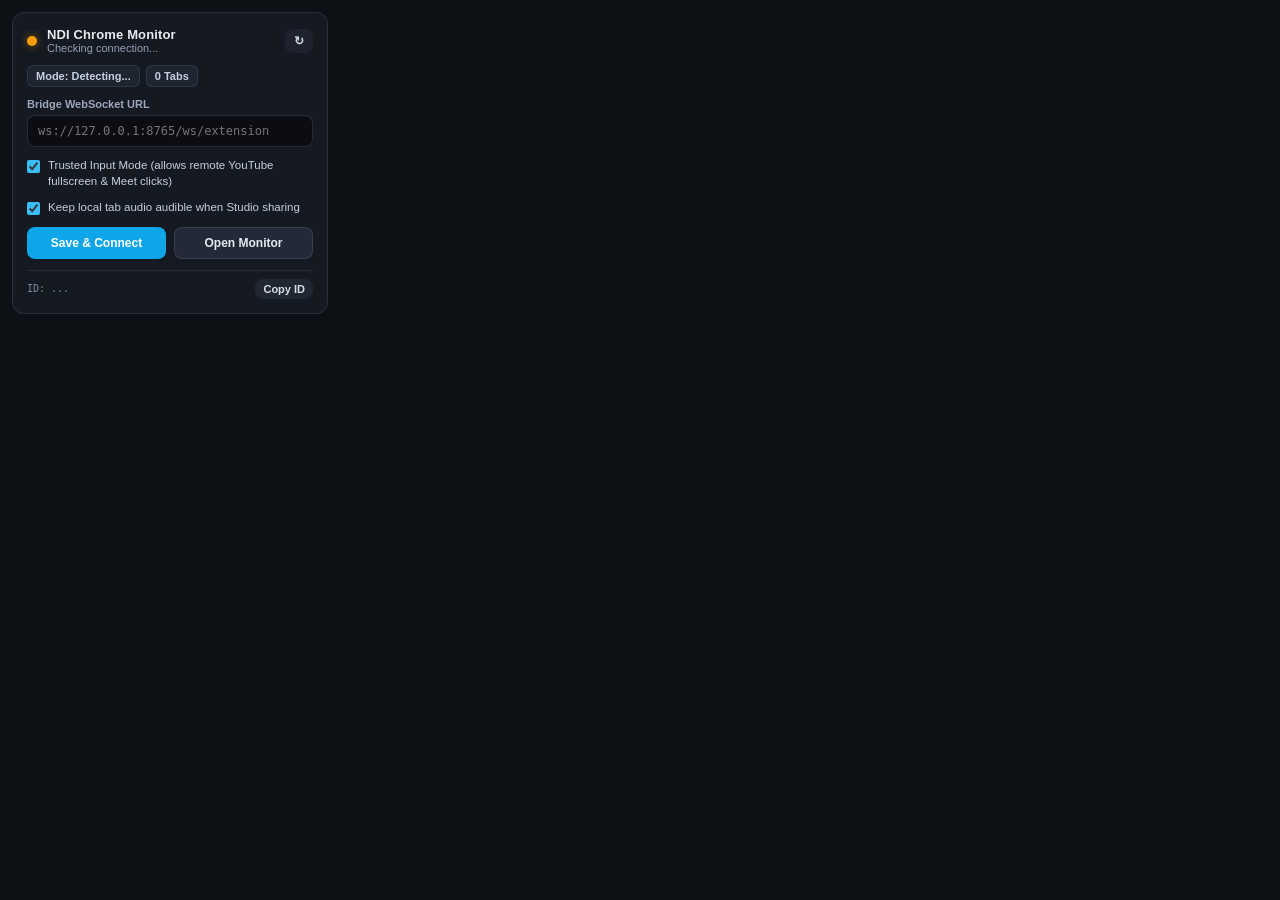
<file: extension/popup.html>
<!doctype html>
<html lang="en">
<head>
  <meta charset="utf-8" />
  <meta name="viewport" content="width=device-width, initial-scale=1" />
  <title>NDI Chrome Monitor</title>
  <link rel="stylesheet" href="popup.css" />
</head>
<body>
  <div class="card">
    <div class="head">
      <div class="brand">
        <span class="led" id="statusLed"></span>
        <div>
          <div class="title">NDI Chrome Monitor</div>
          <div class="sub" id="statusText">Checking connection...</div>
        </div>
      </div>
      <button id="reconnectBtn" class="btn-ghost" title="Reconnect">↻</button>
    </div>

    <div class="badges">
      <span class="badge" id="modeBadge">Mode: Detecting...</span>
      <span class="badge" id="tabsBadge">0 Tabs</span>
    </div>

    <label class="field">
      <span>Bridge WebSocket URL</span>
      <input id="wsUrl" type="text" placeholder="ws://127.0.0.1:8765/ws/extension" />
    </label>

    <label class="toggle">
      <input id="trustedDebugger" type="checkbox" checked />
      <span>Trusted Input Mode (allows remote YouTube fullscreen &amp; Meet clicks)</span>
    </label>

    <label class="toggle">
      <input id="keepLocalAudio" type="checkbox" checked />
      <span>Keep local tab audio audible when Studio sharing</span>
    </label>

    <div class="actions">
      <button id="saveBtn" class="btn-primary">Save &amp; Connect</button>
      <button id="openMonitorBtn" class="btn-secondary">Open Monitor</button>
    </div>

    <div class="ext-id-row">
      <span class="mono" id="extIdText">ID: ...</span>
      <button id="copyIdBtn" class="btn-mini">Copy ID</button>
    </div>
  </div>
  <script src="popup.js"></script>
</body>
</html>
</file>
<file: extension/popup.css>
* {
  box-sizing: border-box;
  margin: 0;
  padding: 0;
}

body {
  width: 340px;
  font-family: -apple-system, BlinkMacSystemFont, "Segoe UI", Inter, sans-serif;
  background: #0d1015;
  color: #e6ebf2;
  padding: 12px;
}

.card {
  background: #151921;
  border: 1px solid rgba(255, 255, 255, 0.09);
  border-radius: 12px;
  padding: 14px;
  display: flex;
  flex-direction: column;
  gap: 11px;
}

.head {
  display: flex;
  align-items: center;
  justify-content: space-between;
}

.brand {
  display: flex;
  align-items: center;
  gap: 10px;
}

.led {
  width: 10px;
  height: 10px;
  border-radius: 50%;
  background: #f59e0b;
  box-shadow: 0 0 8px rgba(245, 158, 11, 0.5);
  flex-shrink: 0;
}

.led.connected {
  background: #10b981;
  box-shadow: 0 0 8px rgba(16, 185, 129, 0.6);
}

.led.disconnected {
  background: #ef4444;
  box-shadow: 0 0 8px rgba(239, 68, 68, 0.5);
}

.title {
  font-size: 13px;
  font-weight: 700;
  letter-spacing: 0.01em;
}

.sub {
  font-size: 11px;
  color: #93a1b5;
}

.badges {
  display: flex;
  gap: 6px;
  flex-wrap: wrap;
}

.badge {
  font-size: 11px;
  font-weight: 600;
  padding: 4px 8px;
  border-radius: 6px;
  background: #1e2430;
  border: 1px solid rgba(255, 255, 255, 0.08);
  color: #c7d2e0;
}

.badge.studio {
  color: #34d399;
  border-color: rgba(52, 211, 153, 0.3);
  background: rgba(16, 185, 129, 0.12);
}

.field {
  display: flex;
  flex-direction: column;
  gap: 5px;
}

.field span {
  font-size: 11px;
  font-weight: 600;
  color: #9ba8bb;
}

.field input {
  width: 100%;
  padding: 8px 10px;
  border-radius: 8px;
  border: 1px solid rgba(255, 255, 255, 0.12);
  background: #0b0d12;
  color: #eef3f9;
  font-family: ui-monospace, SFMono-Regular, Menlo, monospace;
  font-size: 12px;
}

.toggle {
  display: flex;
  align-items: flex-start;
  gap: 8px;
  font-size: 11.5px;
  color: #c5d0df;
  line-height: 1.35;
  cursor: pointer;
}

.toggle input {
  margin-top: 2px;
  accent-color: #38bdf8;
}

.actions {
  display: grid;
  grid-template-columns: 1fr 1fr;
  gap: 8px;
}

button {
  cursor: pointer;
  border: none;
  border-radius: 8px;
  font-weight: 600;
  font-size: 12px;
  padding: 8px 10px;
  transition: opacity 0.15s ease, background 0.15s ease;
}

button:hover {
  opacity: 0.92;
}

.btn-primary {
  background: #0ea5e9;
  color: #fff;
}

.btn-secondary {
  background: #232936;
  color: #e6ebf2;
  border: 1px solid rgba(255, 255, 255, 0.1);
}

.btn-ghost {
  background: #1d222d;
  color: #cfd8e5;
  padding: 5px 9px;
}

.ext-id-row {
  display: flex;
  align-items: center;
  justify-content: space-between;
  padding-top: 8px;
  border-top: 1px solid rgba(255, 255, 255, 0.08);
  gap: 8px;
}

.mono {
  font-family: ui-monospace, SFMono-Regular, Menlo, monospace;
  font-size: 10px;
  color: #7e8da3;
  overflow: hidden;
  text-overflow: ellipsis;
  white-space: nowrap;
}

.btn-mini {
  background: #202632;
  color: #d6e0ec;
  padding: 4px 8px;
  font-size: 11px;
  flex-shrink: 0;
}
</file>
